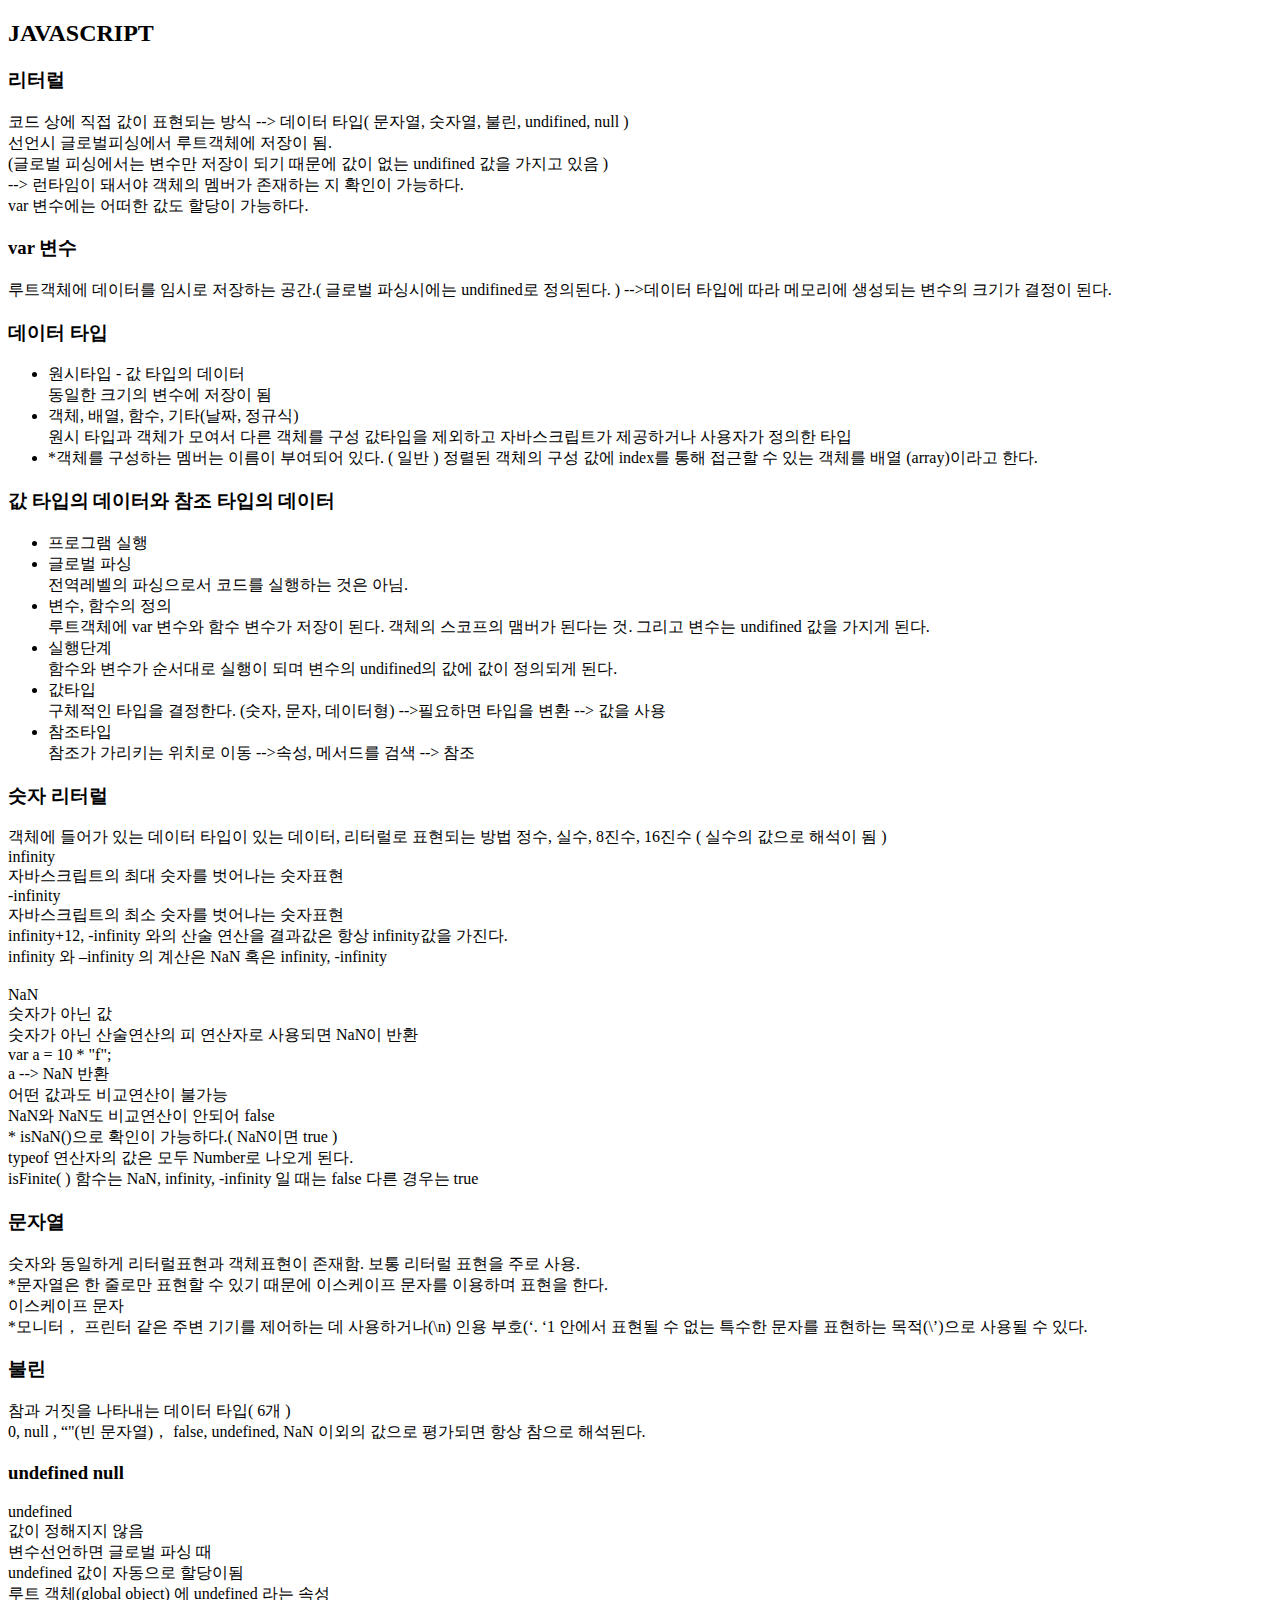
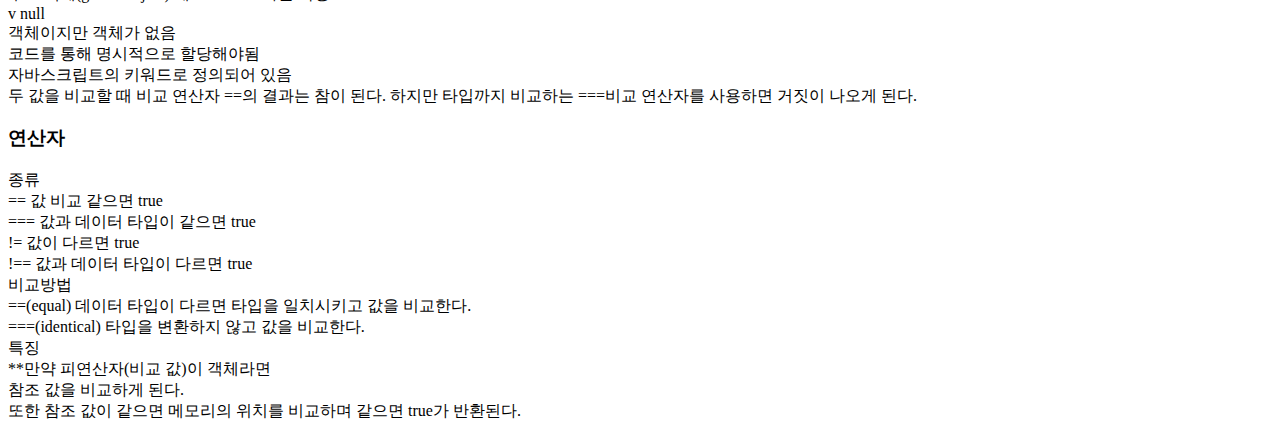
<file: yunbongtae/WebContent/index.html>
<!DOCTYPE html>
<html lang="ko">
<head>
<meta http-equiv="Content-Type" content="text/html; charset=utf-8" />
<meta name="format-detection" content="telephone=no" />
<meta name="viewport" content="width=device-width, initial-scale=1.0, maximum-scale=1.0, minimum-scale=1.0, user-scalable=no" />
<meta name="format-detection" content="telephone=no, address=no, email=no" />
<meta name="apple-mobile-web-app-capable" content="yes" />
<meta name="apple-mobile-web-app-status-bar-style" content="black-translucent" />
<link rel="apple-touch-icon-precomposed" sizes="144x144" href="../img/bong_icon.png" />
<title>윤봉태</title>
</head>
<body>
<div id="dataList">
	<section>
		<h2>JAVASCRIPT</h2>
		<div class="text_box">
			<h3>리터럴</h3>
			<div>코드 상에 직접 값이 표현되는 방식 --> 데이터 타입( 문자열, 숫자열, 불린, undifined, null )</div>
			<div>
			선언시 글로벌피싱에서 루트객체에 저장이 됨. <br>
	(글로벌 피싱에서는 변수만 저장이 되기 때문에 값이 없는 undifined 값을 가지고 있음 )<br>
	--> 런타임이 돼서야 객체의 멤버가 존재하는 지 확인이 가능하다.<br>
	var 변수에는 어떠한 값도 할당이 가능하다.<br>
			</div>
		</div>	
		<div class="text_box">
			<h3>var 변수</h3>
			<div>루트객체에 데이터를 임시로 저장하는 공간.( 글로벌 파싱시에는 undifined로 정의된다. )
	-->데이터 타입에 따라 메모리에 생성되는 변수의 크기가 결정이 된다.</div>
		</div>	
		<div class="text_box">
			<h3>데이터 타입</h3>
			<div>
				<ul>
					<li>원시타입 - 값 타입의 데이터<br>동일한 크기의 변수에 저장이 됨</li>
					<li>객체, 배열, 함수, 기타(날짜, 정규식) <br>원시 타입과 객체가 모여서 다른 객체를 구성 값타입을 제외하고 자바스크립트가 제공하거나 사용자가 정의한 타입</li>
					<li>*객체를 구성하는 멤버는 이름이 부여되어 있다. ( 일반 ) 정렬된 객체의 구성 값에 index를 통해 접근할 수 있는 객체를 배열 (array)이라고 한다.</li>
				</ul>
			</div>
		</div>	
		<div class="text_box">
			<h3>값 타입의 데이터와 참조 타입의 데이터</h3>
			<div>
				<ul>
					<li>프로그램 실행</li>
					<li>글로벌 파싱<br>
	전역레벨의 파싱으로서 코드를 실행하는 것은 아님.</li>
					<li>변수, 함수의 정의<br>
	루트객체에  var 변수와 함수 변수가 저장이 된다. 
	객체의 스코프의 맴버가 된다는 것. 
	그리고 변수는 undifined 값을 가지게 된다. </li>
					<li>실행단계<br>
	함수와 변수가 순서대로 실행이 되며 변수의 undifined의 값에 값이 정의되게 된다.</li>
					<li>값타입<br>
	구체적인 타입을 결정한다. (숫자, 문자, 데이터형) 
	-->필요하면 타입을 변환 --> 값을 사용</li>
					<li>참조타입<br>
	참조가 가리키는 위치로 이동 -->속성, 메서드를 검색 --> 참조</li>
				</ul>
			</div>
		</div>	
		<div class="text_box">
			<h3>숫자 리터럴</h3>
			<div>객체에 들어가 있는 데이터 타입이 있는 데이터, 리터럴로 표현되는 방법
정수, 실수, 8진수, 16진수 ( 실수의 값으로 해석이 됨 )<br>

infinity <br>
자바스크립트의 최대 숫자를 벗어나는 숫자표현<br>
-infinity <br>
자바스크립트의 최소 숫자를 벗어나는 숫자표현<br>
infinity+12, -infinity 와의 산술 연산을 결과값은 항상 infinity값을 가진다.<br>
infinity 와 –infinity 의 계산은 NaN 혹은 infinity, -infinity<br>
<br>
NaN<br>
숫자가 아닌 값<br>
숫자가 아닌 산술연산의 피 연산자로 사용되면 NaN이 반환<br>
var a = 10 * "f";<br>
a --> NaN 반환<br>
어떤 값과도 비교연산이 불가능<br>
NaN와 NaN도 비교연산이 안되어 false<br>
* isNaN()으로 확인이 가능하다.( NaN이면 true )<br>
typeof 연산자의 값은 모두 Number로 나오게 된다.<br>
isFinite( ) 함수는 NaN, infinity, -infinity 일 때는 false 다른 경우는 true<br>

</div>
		</div>	
		<div class="text_box">
			<h3>문자열</h3>
			<div>숫자와 동일하게 리터럴표현과 객체표현이 존재함. 보통 리터럴 표현을 주로 사용.<br>
*문자열은 한 줄로만 표현할 수 있기 때문에 이스케이프 문자를 이용하며 표현을 한다.<br>

이스케이프 문자<br>
*모니터， 프린터 같은 주변 기기를 제어하는 데 사용하거나(\n) 인용 부호(‘. ‘1 안에서 표현될 수 없는 특수한 문자를 표현하는 목적(\’)으로 사용될 수 있다.<br></div>
		</div>	
		<div class="text_box">
			<h3>불린</h3>
			<div>참과 거짓을 나타내는 데이터 타입( 6개 )<br>
0, null , “"(빈 문자열)， false, undefined, NaN 이외의 값으로 평가되면 항상 참으로 해석된다.</div>
		</div>	
		<div class="text_box">
			<h3>undefined  null</h3>
			<div>
undefined<br>
값이 정해지지 않음<br>
변수선언하면 글로벌 파싱 때<br>
undefined 값이 자동으로 할당이됨<br>
루트 객체(global object) 에 undefined 라는 속성<br>v
			
null<br>
객체이지만 객체가 없음<br>
코드를 통해 명시적으로 할당해야됨<br>
자바스크립트의 키워드로 정의되어 있음<br>
두 값을 비교할 때 비교 연산자 ==의 결과는 참이 된다. 하지만 타입까지 비교하는 ===비교 연산자를 사용하면 거짓이 나오게 된다. 
			</div>
		</div>	
		<div class="text_box">
			<h3>연산자</h3>
			<div>
종류<br>
== 값 비교 같으면 true<br>
=== 값과 데이터 타입이 같으면 true <br>
!= 값이 다르면 true <br>
!== 값과 데이터 타입이  다르면 true <br>
비교방법<br>
==(equal) 데이터 타입이 다르면 타입을 일치시키고 값을 비교한다. <br>
===(identical) 타입을 변환하지 않고 값을 비교한다.<br>
특징<br>
**만약 피연산자(비교 값)이 객체라면 <br>
참조 값을 비교하게 된다.<br>
또한 참조 값이 같으면 메모리의 위치를 비교하며 같으면 true가 반환된다.
			</div>
		</div>	
		
	</section>

</div>


</body>
</html>
</file>
